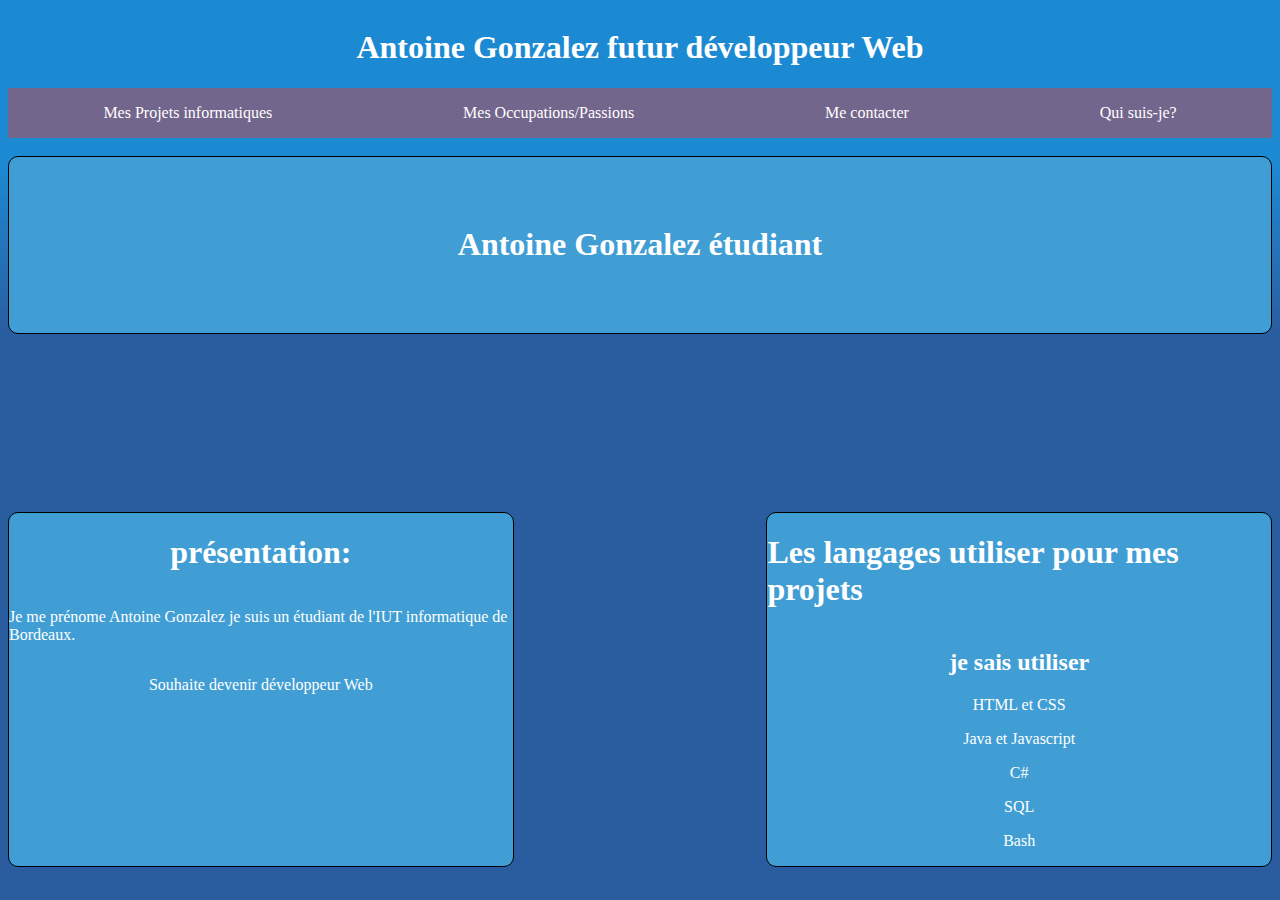
<file: index.html>
<!DOCTYPE html>
<html lang="fr">

<head>
    <meta charset="UTF-8">
    <meta http-equiv="X-UA-Compatible" content="IE=edge">
    <meta name="viewport" content="width=device-width, initial-scale=1.0">
    <title>index/page de présentation</title>
    <link rel="stylesheet" href="index.css">
    <link rel="shortcut icon" href="logo.png"/>
</head>
<body>
    <div class="titre">
        <h1>Antoine Gonzalez futur développeur Web</h1>
    </div>
    <nav>
        <div class="menu">
            <p><a href="mesProjets.html">Mes Projets informatiques</a></p>
            <p><a href="mesOccupations.html">Mes Occupations/Passions</a></p>
            <p><a href="meContacter.html">Me contacter</a></p>
            <p><a href="index.html">Qui suis-je?</a></p>
        </div>
    </nav>
    <br>
    <div class="parent">
        <div class="moi"><h1>Antoine Gonzalez étudiant</h1> </div>
        <div class="présentationtest">
            <h1>présentation:</h1>
            <p>Je me prénome Antoine Gonzalez je suis un étudiant de l'IUT informatique de Bordeaux.</p>
            <p>Souhaite devenir développeur Web</p>
        </div>
        <div class="Projetstest">
            <h1>Les langages utiliser pour mes projets</h1> 
            <h2>je sais utiliser</h2>
                <p>HTML et CSS</p>
                <p>Java et Javascript</p>
                <p>C#</p>
                <p>SQL</p>
                <p>Bash</p>
        </div>
        </div>
</body>
</html>
</file>
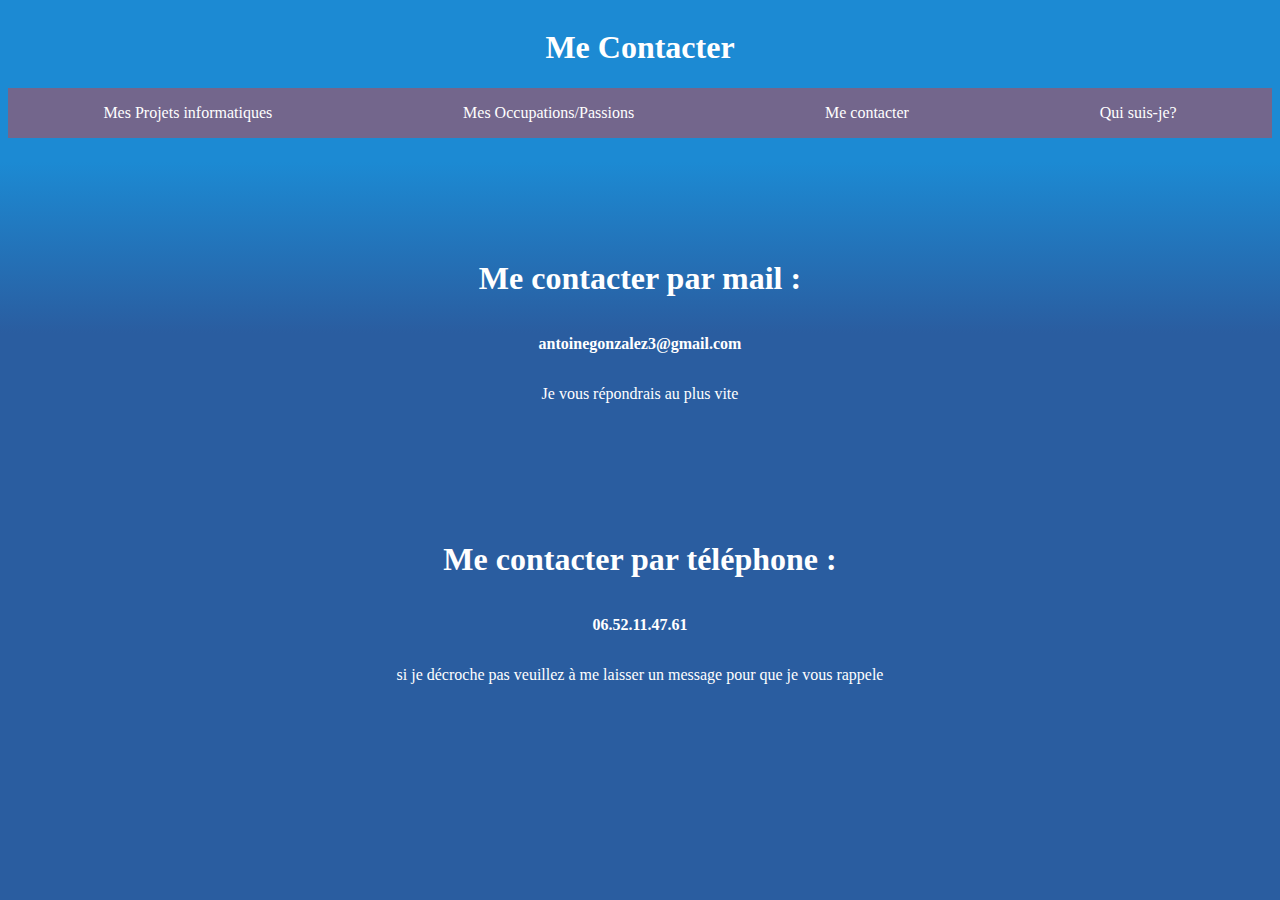
<file: meContacter.html>
<!DOCTYPE html>
<html lang="en">
<head>
    <meta charset="UTF-8">
    <meta http-equiv="X-UA-Compatible" content="IE=edge">
    <meta name="viewport" content="width=device-width, initial-scale=1.0">
    <link rel="stylesheet" href="contacte.css">
    <link rel="shortcut icon" href="logo.png"/>
    <title>Me Contacter</title>
</head>
<body>
    <div class="titre">
        <h1>Me Contacter</h1>
    </div>
    <nav>
        <div class="menu">
            <p><a href="mesProjets.html">Mes Projets informatiques</a></p>
            <p><a href="mesOccupations.html">Mes Occupations/Passions</a></p>
            <p><a href="meContacter.html">Me contacter</a></p>
            <p><a href="index.html">Qui suis-je?</a></p>
        </div>
    </nav>
    <div class="mail">
        <h1>Me contacter par mail :</h1>
        <p><strong>antoinegonzalez3@gmail.com</strong></p>
        <p>Je vous répondrais au plus vite</p>
    </div>
    <div class="téléphone">
        <h1>Me contacter par téléphone :</h1>
        <p><strong>06.52.11.47.61</strong></p>
        <p>si je décroche pas veuillez à me laisser un message pour que je vous rappele</p>
    </div>
</body>
</html>
</file>
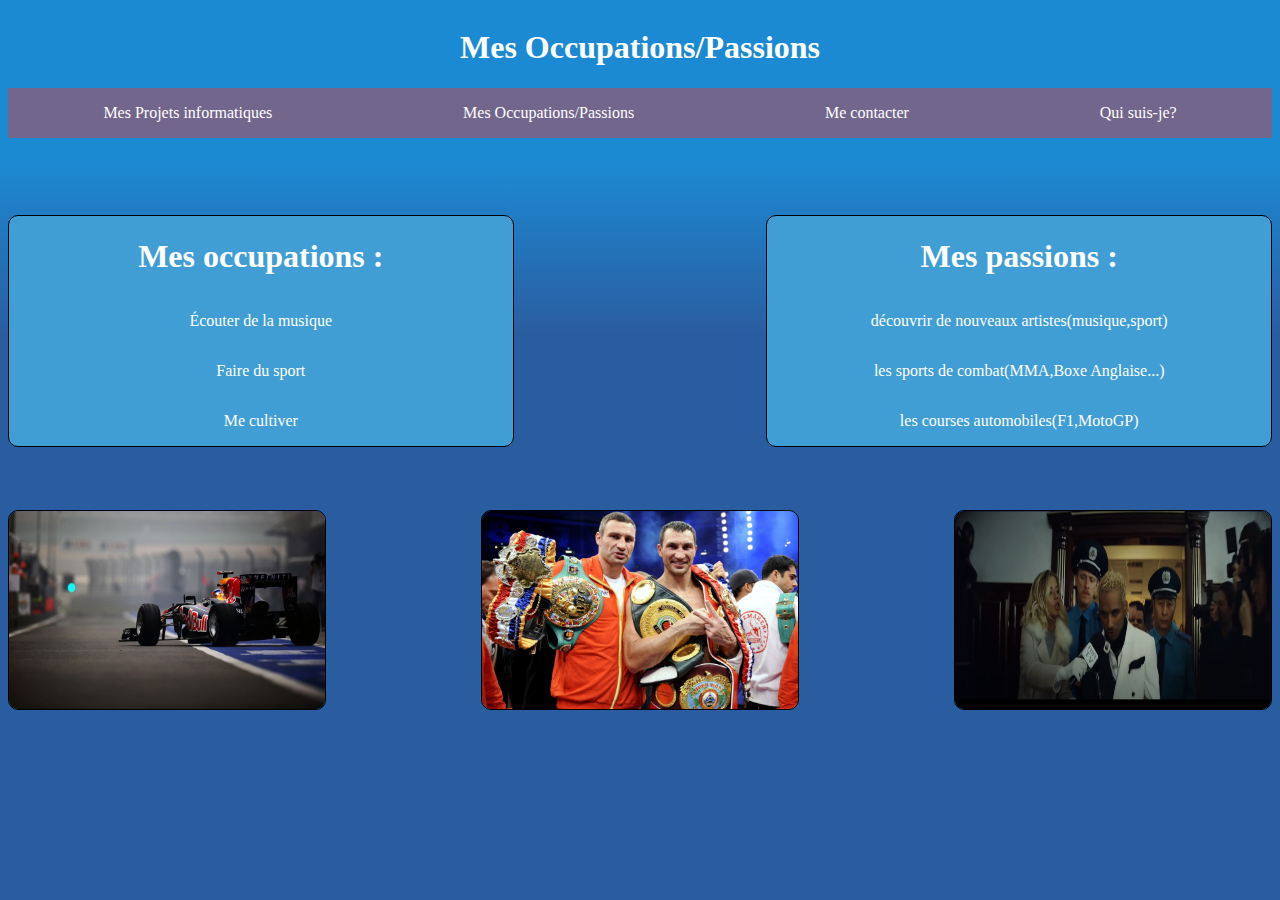
<file: mesOccupations.html>
<!DOCTYPE html>
<html lang="en">

<head>
    <meta charset="UTF-8">
    <meta http-equiv="X-UA-Compatible" content="IE=edge">
    <meta name="viewport" content="width=device-width, initial-scale=1.0">
    <link rel="stylesheet" href="mesOccupations.css">
    <link rel="shortcut icon" href="logo.png"/>
    <title>Mes Occupations</title>
</head>

<body>
    <div class="titre">
        <h1>Mes Occupations/Passions</h1>
    </div>
    <nav>
        <div class="menu">
            <p><a href="mesProjets.html">Mes Projets informatiques</a></p>
            <p><a href="mesOccupations.html">Mes Occupations/Passions</a></p>
            <p><a href="meContacter.html">Me contacter</a></p>
            <p><a href="index.html">Qui suis-je?</a></p>
        </div>
    </nav>
    <div class="mesOccupations">
        <div class="parent">
            <div class="occupations">
                <h1>Mes occupations :</h1>
                <p>Écouter de la musique</p>
                <p>Faire du sport</p>
                <p>Me cultiver</p>
            </div>
            <div class="passions">
                <h1>Mes passions :</h1>
                <p>découvrir de nouveaux artistes(musique,sport)</p>
                <p>les sports de combat(MMA,Boxe Anglaise...)</p>
                <p>les courses automobiles(F1,MotoGP)</p>
            </div>
            </div>
    </div>
    <div class="photoIllutrer">
        <img src="f1.jpg">
        <img src="boxe.jpg">
        <img src="lay.PNG">
    </div>
</body>

</html>
</file>
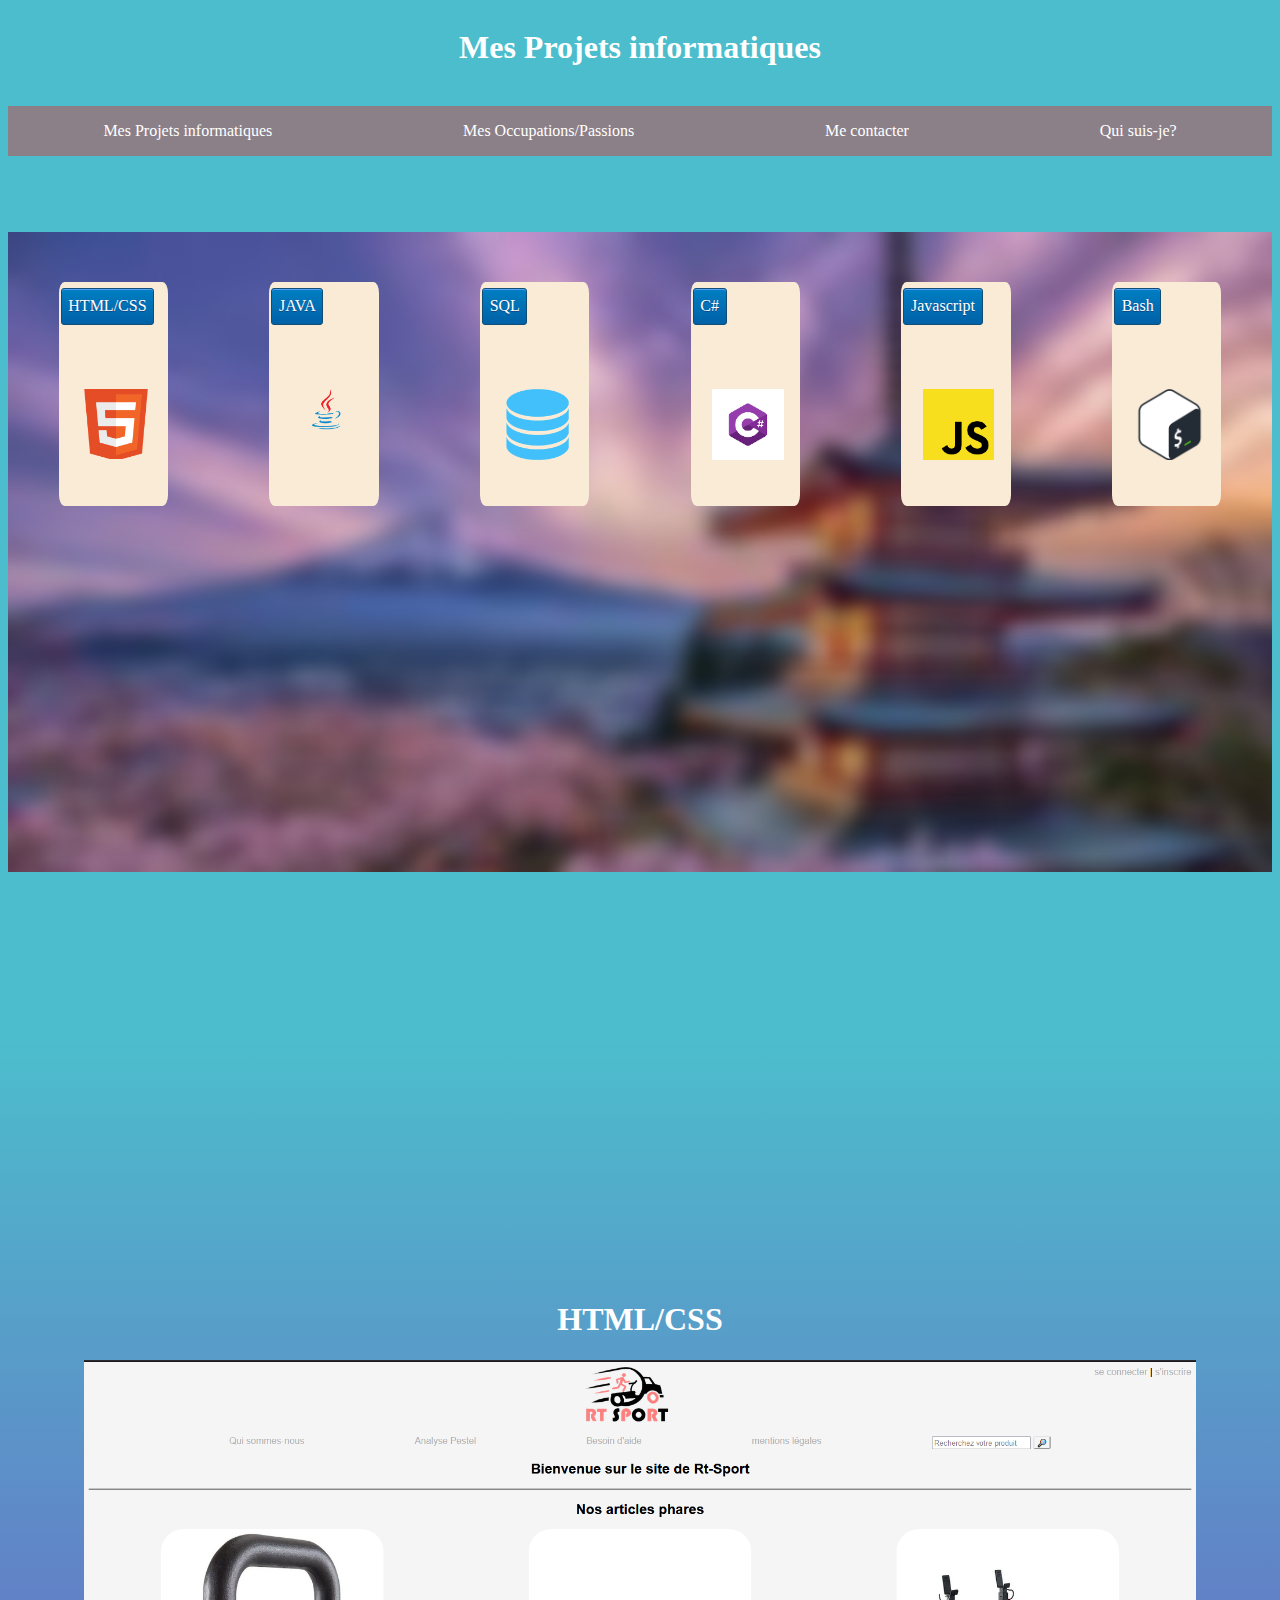
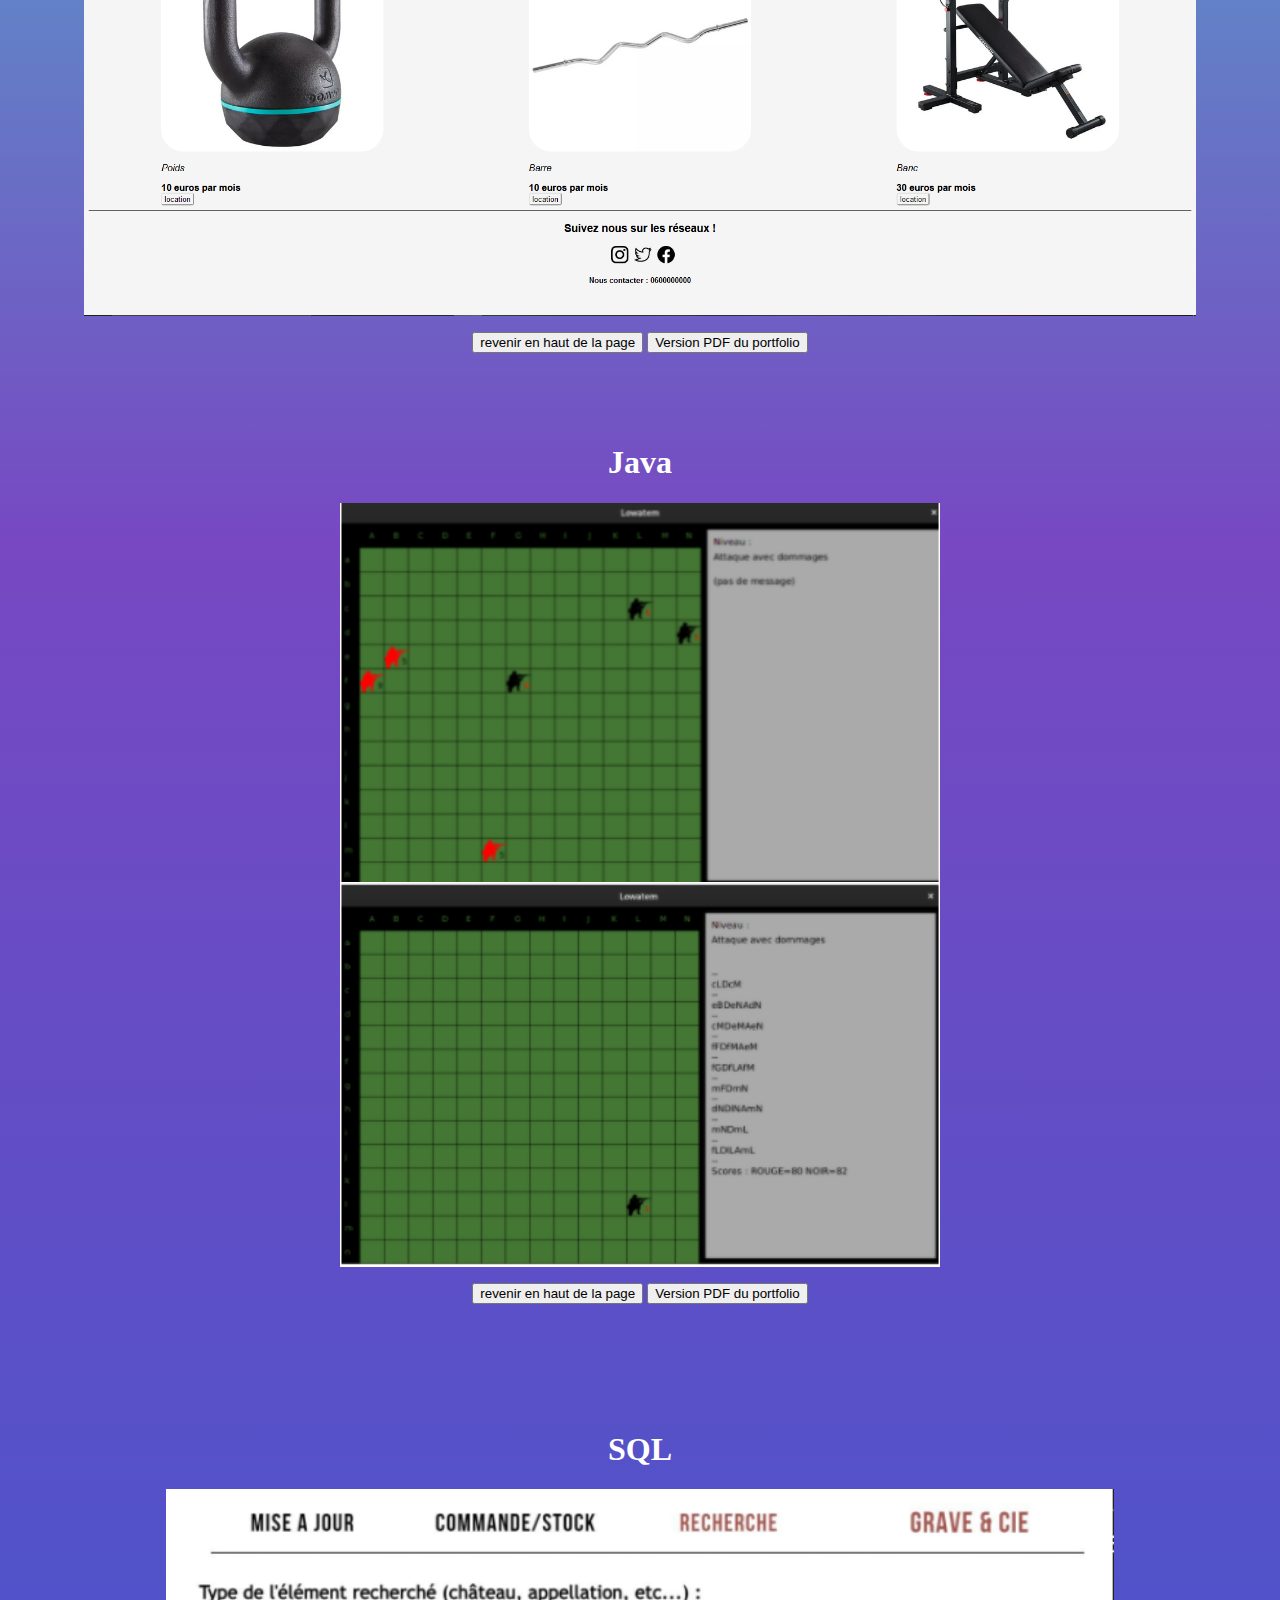
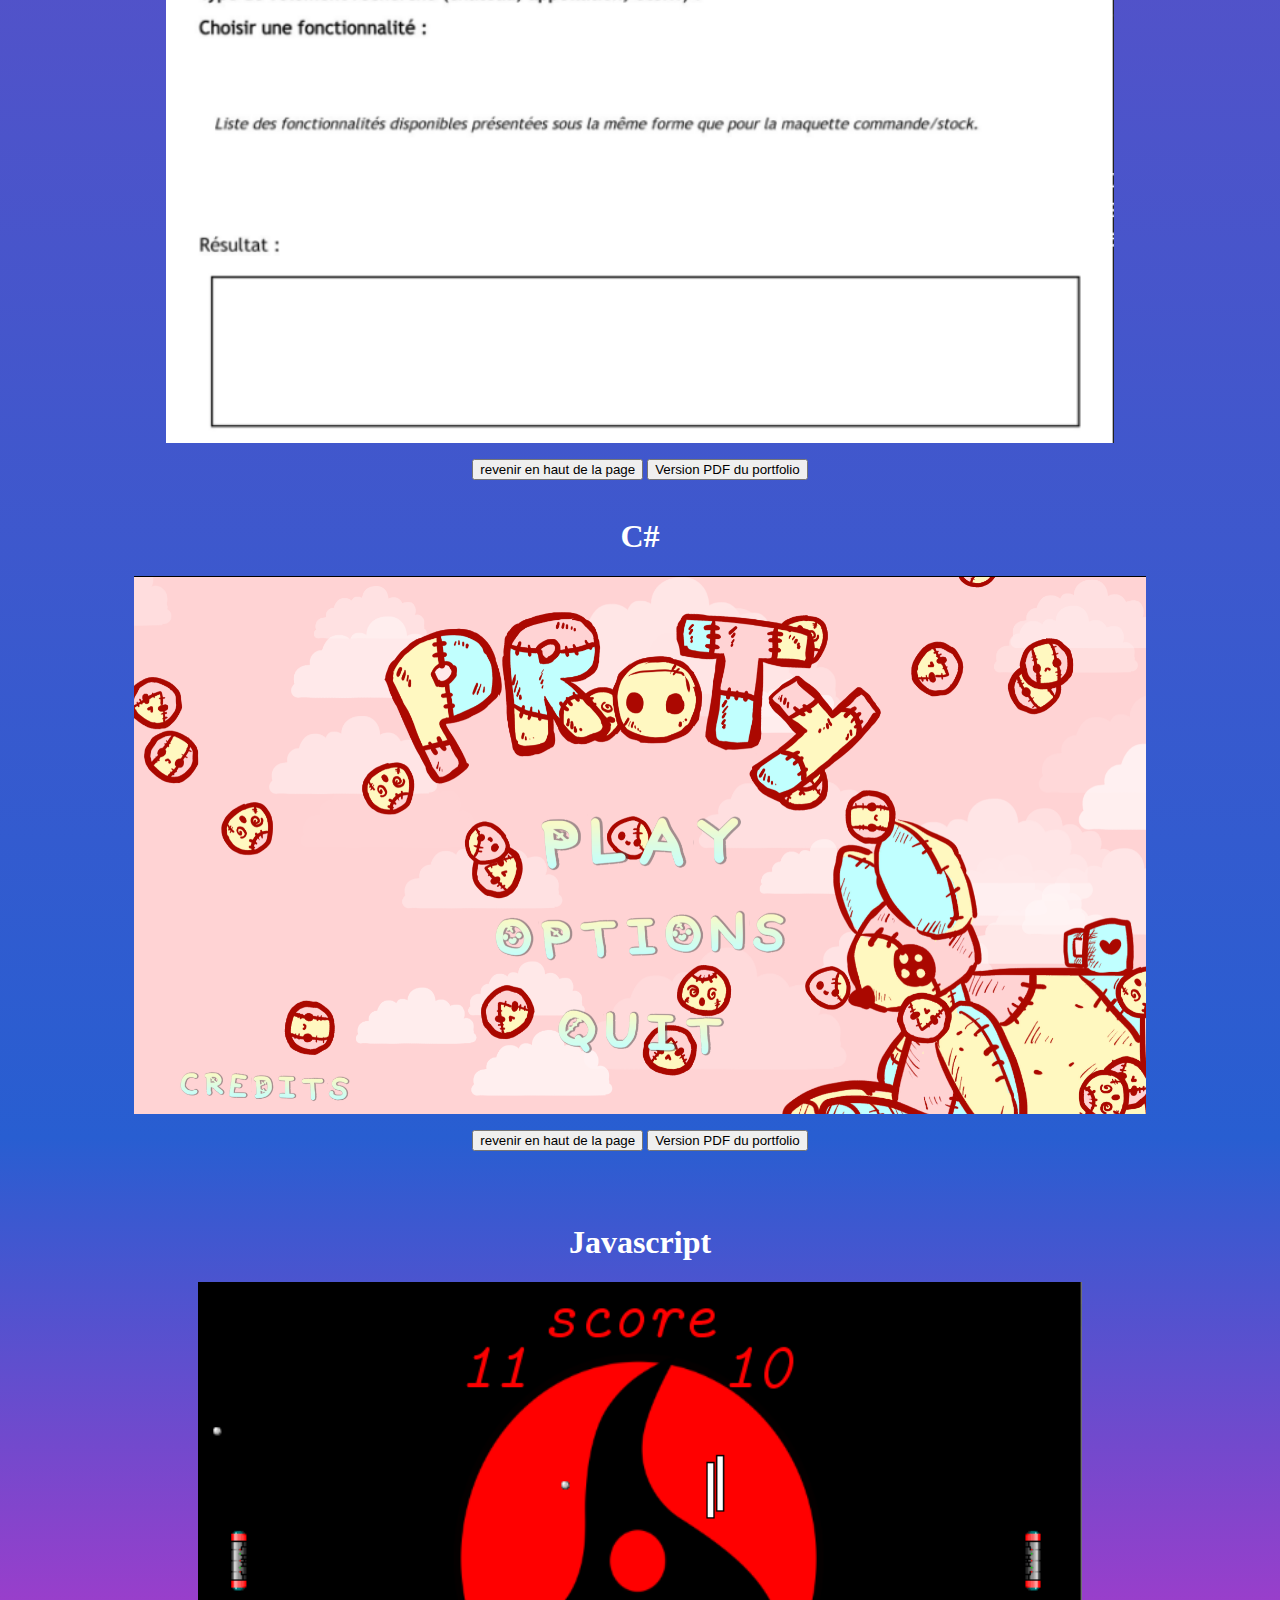
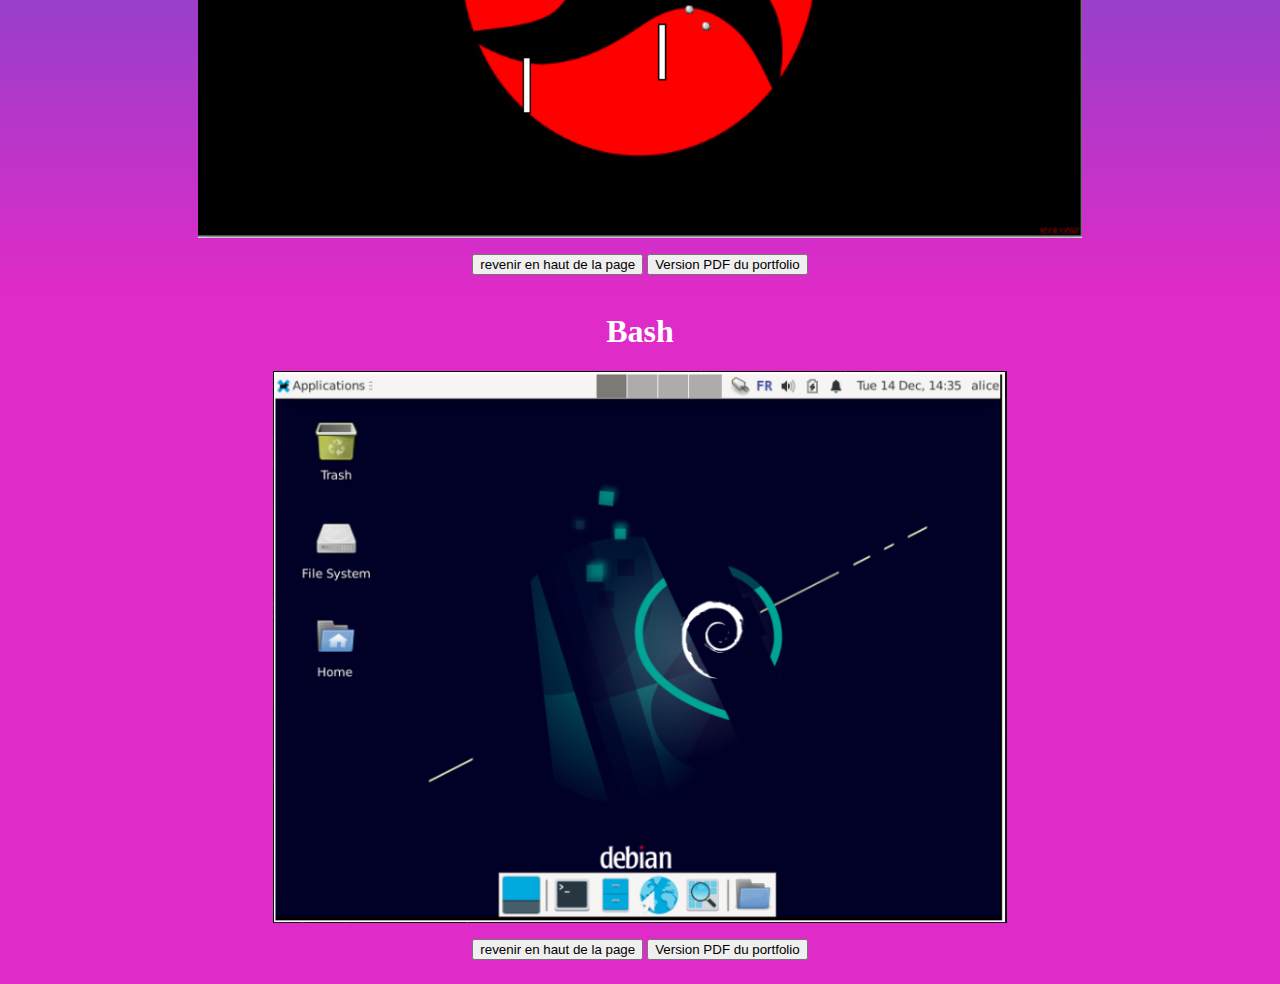
<file: mesProjets.html>
<!DOCTYPE html>
<html lang="en">

<head>
    <meta charset="UTF-8">
    <meta http-equiv="X-UA-Compatible" content="IE=edge">
    <meta name="viewport" content="width=device-width, initial-scale=1.0">
    <link rel="stylesheet" href="FS.css">
    <link rel="shortcut icon" href="logo.png"/>
    <title>Mes Projets</title>
</head>

<body>
    <div id="test"></div>
    <div class="titre">
        <h1>Mes Projets informatiques</h1>
    </div>
    <br>
    <nav>
        <div class="menu">
            <p><a href="mesProjets.html">Mes Projets informatiques</a></p>
            <p><a href="mesOccupations.html">Mes Occupations/Passions</a></p>
            <p><a href="meContacter.html">Me contacter</a></p>
            <p><a href="index.html">Qui suis-je?</a></p>
        </div>
    </nav>

    <div class="language">
        <p><button><a href="#html">HTML/CSS</a></button><img src="HTML.png"></p>
        <p><button><a href="#java">JAVA</a></button><img src="java.png"></p>
        <p><button><a href="#SQL">SQL</a></button><img src="SQL.png"></p>
        <p><button><a href="#Csharp">C#</a></button><img src="csharp.png"></p>
        <p><button><a href="#javascript">Javascript</a></button><img src="javascript.jpg"></p>
        <p><button><a href="#Bash">Bash</a></button><img src="BASH.png"></p>
    </div>
    <div id="html">
        <h1>HTML/CSS</h1>
        <div class="siteSae">
            <img id="hello" src="siteSae.PNG">
        </div>
        <div class="webSae">
            <p><button><a href="#test">revenir en haut de la page</a></button>
                <button> <a href="web projet.pdf" target="_blank">Version PDF du portfolio</a></button>
            </p>
        </div>
    </div>
    </br>
    </br>
    </br>

    <div id="java">
        <h1>Java</h1>
        <div class="lowatem">
            <img id="lowatem" src="lowatem.PNG">
            <img id="lowatem" src="lowatem2.PNG">
        </div>
        <div class="javaProjet">
            <p><button><a href="#test">revenir en haut de la page</a></button>
                <button><a href="Java.pdf" target="_blank">Version PDF du portfolio</a></button>
            </p>
        </div>
        </br>
        </br>
        </br>
        </br>
        </br>

    </div>
    <div id="SQL">
        <h1>SQL</h1>
        <div class="sqlProjet">
            <img id="sql" src="sqprojet.png">
        </div>
        <div class="projetsql">
            <p><button><a href="#test">revenir en haut de la page</a></button>
                <button><a href="Sql.pdf" target="_blank">Version PDF du portfolio</a></button>
            </p>
        </div>
    </div>


    <div id="Csharp">
        <h1>C#</h1>
        <div class="protyProjet">
            <img id="proty" src="proty.PNG">
        </div>
        <div class="protyprojet">
            <p><button><a href="#test">revenir en haut de la page</a></button>
                <button><a href="proty.pdf" target="_blank">Version PDF du portfolio</a></button></p>
        </div>
    </div>
    </br>
    </br>


    <div id="javascript">
        <h1>Javascript</h1>
        <div class="pongproject">
            <img id="pong" src="pong.PNG">
        </div>
        <div class="pongProject">
            <p><button><a href="#test">revenir en haut de la page</a></button>
                <button><a href="pong.pdf" target="_blank">Version PDF du portfolio</a></button></p>
        </div>
    </div>

    <div id="Bash">
        <h1>Bash</h1>
        <div class="bashprojet">
            <img id="bash" src="vm.PNG">
        </div>
        <div class="Projetbash">
            <p><button><a href="#test">revenir en haut de la page</a></button>
                <button><a href="vm.pdf" target="_blank">Version PDF du portfolio</a></button></p>
        </div>
    </div>
</body>

</html>
</file>
<file: index.css>
html {
    height: 100%;
}

body {
    background-image: linear-gradient(bottom, rgb(113, 61, 62) 25%, rgb(147, 92, 93) 63%, rgb(177, 120, 121) 82%);
    background-image: -o-linear-gradient(bottom, rgb(113, 61, 62) 25%, rgb(147, 92, 93) 63%, rgb(177, 120, 121) 82%);
    background-image: -moz-linear-gradient(bottom, rgb(113, 61, 62) 25%, rgb(147, 92, 93) 63%, rgb(177, 120, 121) 82%);
    background-image: -webkit-linear-gradient(bottom, rgb(113, 61, 62) 25%, rgb(147, 92, 93) 63%, rgb(177, 120, 121) 82%);
    background-image: -ms-linear-gradient(bottom, rgb(113, 61, 62) 25%, rgb(147, 92, 93) 63%, rgb(177, 120, 121) 82%);
    background-image: -webkit-gradient( linear, left bottom, left top,color-stop(0.63, rgb(42, 93, 160)), color-stop(0.82, rgb(28, 138, 211)), color-stop(0.63, rgb(42, 93, 160)), color-stop(0.82, rgb(28, 138, 211)));
    color: white;
}

.menu {
    background-color: rgba(211, 62, 62, 0.479);
    display: flex;
    justify-content: space-around;
    width: 100%;
}

.menu a:hover {
    text-decoration: underline;
    transition: 1s;
    font-size: 1.4em;
}

.menu a {
    color: white;
    text-decoration: none;
}

.titre {
    display: flex;
    justify-content: center;
}

.titre h1:hover {
    transition-timing-function: ease-in-out;
    transition-duration: 1s;
    transform: scale(2);
}

.presentation{
    border: 1px solid blanchedalmond;
}

.parent {
    display: grid;
    grid-template-columns: repeat(5, 1fr);
    grid-template-rows: repeat(4, 1fr);
    grid-column-gap: 0px;
    grid-row-gap: 0px;
    }
    
    .moi { grid-area: 1 / 1 / 2 / 6;
    background-color: rgb(65, 158, 212); 
        display: flex;
        justify-content: center;
        border : 1px solid black;
        align-items: center;
        border-radius: 10px;
}
    .Projetstest { grid-area: 3 / 4 / 5 / 6; 
                        background-color: rgb(65, 158, 212);
                        border : 1px solid black;
                        display: flex;
        align-items: center;
        flex-direction: column;
        text-decoration: none;
        border-radius: 10px;
    }

    .Projetstest p{
        margin-top: 0%;
    }
    .présentationtest { grid-area: 3 / 1 / 5 / 3;
    background-color: rgb(65, 158, 212);
    border : 1px solid black;
    display: flex;
        align-items: center;
        flex-direction: column;
        border-radius: 10px;
 }
</file>
<file: contacte.css>
html {
    height: 100%;
}

body {
    background-image: -webkit-gradient( linear, left bottom, left top,color-stop(0.63, rgb(42, 93, 160)), color-stop(0.82, rgb(28, 138, 211)), color-stop(0.63, rgb(42, 93, 160)), color-stop(0.82, rgb(28, 138, 211)));
    color: white;
}

.menu {
    background-color: rgba(211, 62, 62, 0.479);
    display: flex;
    justify-content: space-around;
    width: 100%;
}

.menu a:hover {
    text-decoration: underline;
    transition: 1s;
    font-size: 1.4em;
}

.menu a {
    color: white;
    text-decoration: none;
}

.titre {
    display: flex;
    justify-content: center;
}

.titre h1:hover {
    transition-timing-function: ease-in-out;
    transition-duration: 1s;
    transform: scale(2);
}

.mail{
    margin-top: 8%;
    display: flex;
    align-items: center;
    flex-direction: column;
}
.téléphone {
    margin-top: 8%;
    display: flex;
    align-items: center;
    flex-direction: column;
}
</file>
<file: mesOccupations.css>
html {
    height: 100%;
}

body {
    background-image: linear-gradient(bottom, rgb(113, 61, 62) 25%, rgb(147, 92, 93) 63%, rgb(177, 120, 121) 82%);
    background-image: -o-linear-gradient(bottom, rgb(113, 61, 62) 25%, rgb(147, 92, 93) 63%, rgb(177, 120, 121) 82%);
    background-image: -moz-linear-gradient(bottom, rgb(113, 61, 62) 25%, rgb(147, 92, 93) 63%, rgb(177, 120, 121) 82%);
    background-image: -webkit-linear-gradient(bottom, rgb(113, 61, 62) 25%, rgb(147, 92, 93) 63%, rgb(177, 120, 121) 82%);
    background-image: -ms-linear-gradient(bottom, rgb(113, 61, 62) 25%, rgb(147, 92, 93) 63%, rgb(177, 120, 121) 82%);
    background-image: -webkit-gradient( linear, left bottom, left top,color-stop(0.63, rgb(42, 93, 160)), color-stop(0.82, rgb(28, 138, 211)), color-stop(0.63, rgb(42, 93, 160)), color-stop(0.82, rgb(28, 138, 211)));
    color: white;
}

.menu {
    background-color: rgba(211, 62, 62, 0.479);
    display: flex;
    justify-content: space-around;
    width: 100%;
}

.menu a:hover {
    text-decoration: underline;
    transition: 1s;
    font-size: 1.4em;
}

.menu a {
    color: white;
    text-decoration: none;
}

.titre {
    display: flex;
    justify-content: center;
}

.titre h1:hover {
    transition-timing-function: ease-in-out;
    transition-duration: 1s;
    transform: scale(2);
}

.parent {
    display: grid;
    grid-template-columns: repeat(5, 1fr);
    grid-template-rows: repeat(4, 1fr);
    grid-column-gap: 0px;
    grid-row-gap: 0px;
    }
    
    .occupations { 
        grid-area: 2 / 1 / 5 / 3;
        background-color: rgb(65, 158, 212);
        display: flex;
        flex-direction: column;
        align-items: center;
        border: 1px solid black;
        border-radius: 10px;
    }
    .passions {
        grid-area: 2 / 4 / 5 / 6;
        background-color: rgb(65, 158, 212);
        display: flex;
        flex-direction: column;
        align-items: center;
        border: 1px solid black;
        border-radius: 10px;
    }

    .photoIllutrer img {
        width: 25%;
        margin-top: 5%;
        border: 1px solid black;
        border-radius: 10px;

        
    }
    .photoIllutrer {
        display: flex;
        justify-content: space-between;
    }
</file>
<file: FS.css>
html {
        scroll-behavior: smooth;
    }
    
    body {
        background-image: linear-gradient(bottom, rgb(113, 61, 62) 25%, rgb(147, 92, 93) 63%, rgb(177, 120, 121) 82%);
        background-image: -o-linear-gradient(bottom, rgb(113, 61, 62) 25%, rgb(147, 92, 93) 63%, rgb(177, 120, 121) 82%);
        background-image: -moz-linear-gradient(bottom, rgb(113, 61, 62) 25%, rgb(147, 92, 93) 63%, rgb(177, 120, 121) 82%);
        background-image: -webkit-linear-gradient(bottom, rgb(113, 61, 62) 25%, rgb(147, 92, 93) 63%, rgb(177, 120, 121) 82%);
        background-image: -ms-linear-gradient(bottom, rgb(113, 61, 62) 25%, rgb(147, 92, 93) 63%, rgb(177, 120, 121) 82%);
        background-image: -webkit-gradient( linear, left bottom, left top, color-stop(0.25, rgb(40, 94, 209)), color-stop(0.12, rgb(223, 43, 199)), color-stop(0.63, rgb(119, 72, 194)), color-stop(0.82, rgb(76, 189, 204)));
        color: white;
    }
    
    .titre {
        display: flex;
        justify-content: center;
    }
    
    .menu {
        background-color: rgba(211, 62, 62, 0.479);
        display: flex;
        justify-content: space-around;
        width: 100%;
    }
    
    .menu a:hover {
        text-decoration: underline;
        transition: 1s;
        font-size: 1.4em;
    }
    
    .menu a {
        color: white;
        text-decoration: none;
    }
    
    .titre h1:hover {
        transition-timing-function: ease-in-out;
        transition-duration: 1s;
        transform: scale(2);
    }
    
    .language {
        display: flex;
        justify-content: center;
        justify-content: space-around;
        margin-left: 0%;
        margin-top: 06%;
        height: 40rem;
        background-image: url("./test-modified.jpg");
        background-size: cover;
    }
    
    .language img {
        margin-top: 4rem;
        justify-content: center;
        margin-left: 20%;
    }
    
    .language p {
        margin: 4%;
        background-color: antiquewhite;
        width: 12%;
        height: 35%;
        justify-content: center;
        border-radius: 5%;
    }
    
    .language p button {
        margin-top: 5%;
        margin-left: 2%;
        box-shadow: inset 0px 1px 0px 0px #54a3f7;
        background: linear-gradient(to bottom, #007dc1 5%, #0061a7 100%);
        background-color: #007dc1;
        border-radius: 3px;
        border: 1px solid #124d77;
        cursor: pointer;
        color: #ffffff;
        font-family: Georgia;
        font-size: 100%;
        padding: 8% 6%;
        text-shadow: 0px 1px 0px #154682;
    }
    
    .language p button :hover {
        background: linear-gradient(to bottom, #0061a7 5%, #007dc1 100%);
        background-color: #0061a7;
        text-decoration: underline;
    }
    
    #html {
        margin-top: 34%;
    }
    
    .language p img {
        display: flex;
        justify-content: flex-end;
        width: 65%;
    }
    
    a {
        color: white;
        text-decoration: none;
    }
    
    #hello {
        width: 88%;
    }
    
    .siteSae {
        display: flex;
        justify-content: center;
    }
    
    #javascript h1{
        display: flex;
        justify-content: center;
    }

    .pongproject{
        display: flex;
        justify-content: center;
    }

    .pongProject{
        display: flex;
        justify-content: center;
    }

    .pongProject a{
        color: black;
    }

    #pong{
        width: 70%;
    }

    #html h1 {
        display: flex;
        justify-content: center;
    }
    
    #lowatem {
        width: 600px;
    }
    
    #java h1 {
        display: flex;
        justify-content: center;
    }
    
    .lowatem {
        display: flex;
        flex-direction: column;
        align-items: center;
    }
    
    .webSae {
        display: flex;
        justify-content: space-around;
    }
    
    .webSae a {
        color: black;
        text-decoration: none;
    }
    
    .javaProjet a {
        color: black;
        text-decoration: none;
    }
    
    .javaProjet {
        display: flex;
        justify-content: space-around;
    }
    
    #sql {
        width: 75%;
    }
    
    #SQL h1 {
        display: flex;
        justify-content: center;
    }
    
    .sqlProjet {
        display: flex;
        justify-content: center;
    }
    
    .projetsql a {
        color: black;
        text-decoration: none;
    }
    
    .projetsql {
        display: flex;
        justify-content: space-around;
    }
    
    #proty {
        width: 80%;
    }
    
    .protyprojet {
        display: flex;
        justify-content: space-around;
    }
    
    .protyprojet a {
        color: black;
        text-decoration: none;
    }
    
    .protyProjet {
        display: flex;
        justify-content: center;
    }
    
    #Csharp h1 {
        display: flex;
        justify-content: center;
    }

    #bash{
        width: 58%;
    }

    #Bash h1{
        display: flex;
        justify-content: center;
    }


    .bashprojet{
        display: flex;
        justify-content: center;
    }

    .Projetbash{
        display: flex;
        justify-content: center;
    }

    .Projetbash a{
        color: black;
    }
</file>
